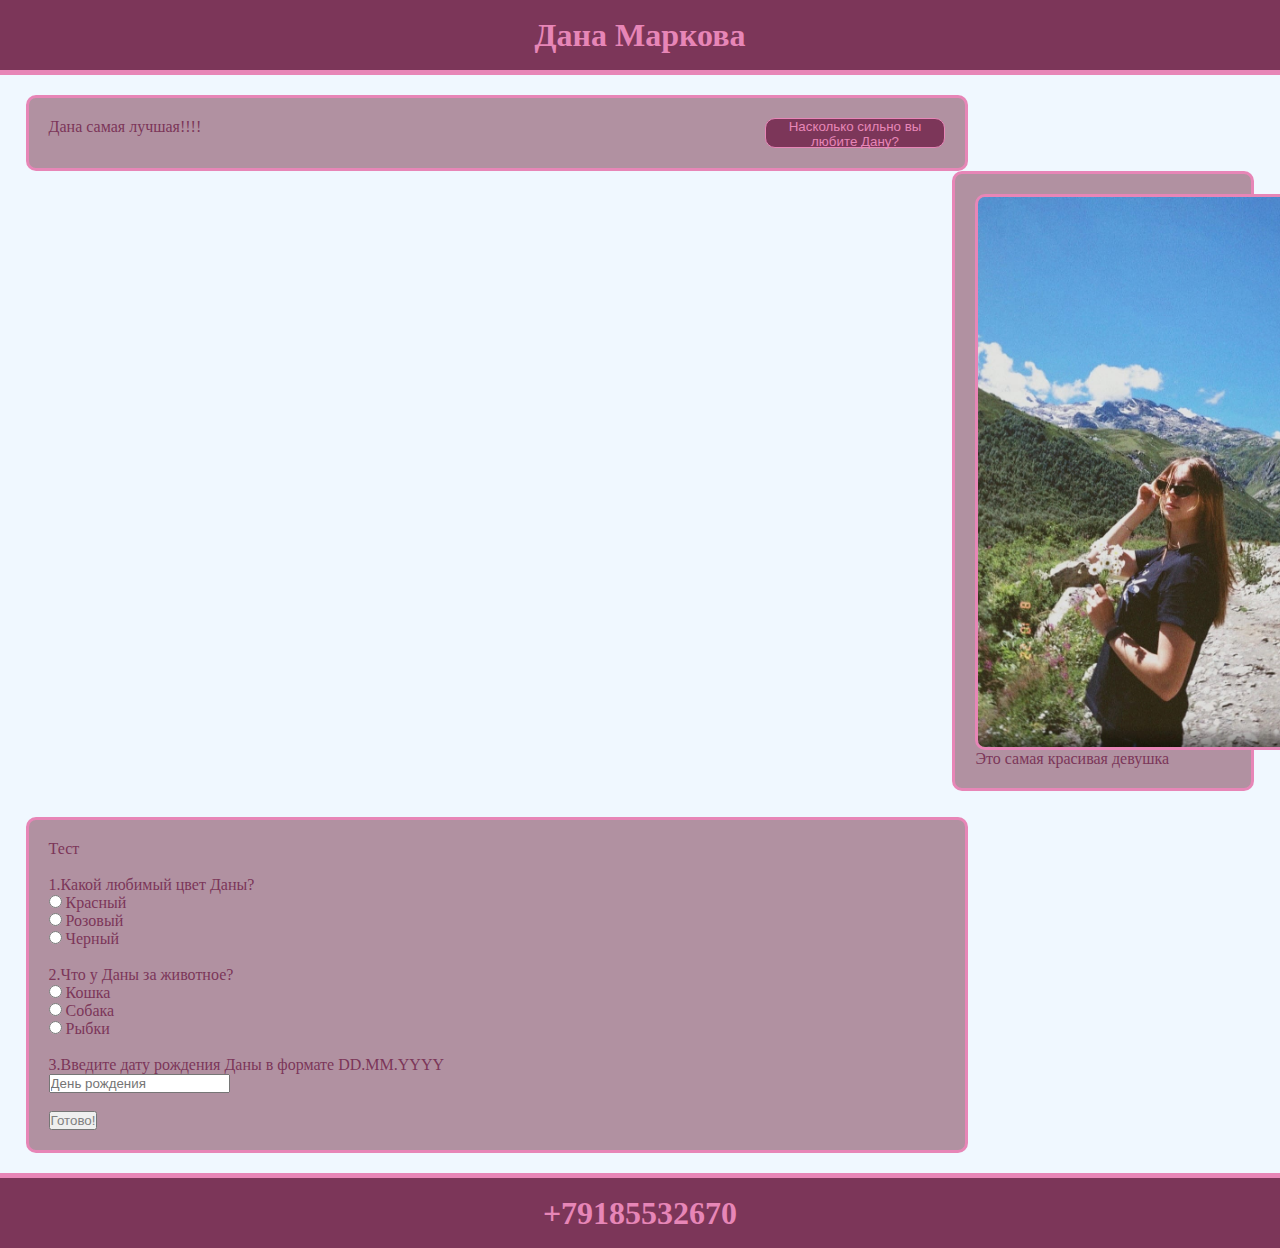
<file: index.html>
<!DOCTYPE html>
<html>
    <head>
<title> Дана Лучшая</title>
<link rel ="stylesheet" href = "css\main.css">
    </head>
    <body>
<div id ="Header"><h1>Дана Маркова<h1></div>
<div id="main_">
    <span>Дана самая лучшая!!!!</span>
    <button id="cnock" onClick="Click(this)">Насколько сильно вы любите Дану?</button>
</div>

<div id="bok">
    <img class = "photo" src ="images\zhopa.jpg" height="550px">
    <br>
    <span>Это самая красивая девушка</span>
</div>

<div id="Test">
<span> Тест</span>
<br><br>
<form id="MyForm" method="post">
<label for="clr">1.Какой любимый цвет Даны?</label>
<br>
<input name="clr" type="radio" value="Red"> Красный
<br>
<input name="clr" type="radio" value="Pink"> Розовый
<br>
<input name="clr" type="radio" value="Black"> Черный
<br><br>
<label for="pet">2.Что у Даны за животное?</label>
<br>
<input name="pet" type="radio" value="Cat"> Кошка
<br>
<input name="pet" type="radio" value="Dog"> Собака
<br>
<input name="pet" type="radio" value="Fish"> Рыбки
<br><br>
<label for = "bday">3.Введите дату рождения Даны в формате DD.MM.YYYY</label>
<br>
<input name = "bday" type="text" id="bitrh" placeholder="День рождения">
<br>
<br>
<input type="submit" name = "submit" value="Готово!" id = "knopka">
</form>

<div id="result">
</div>

</div>



<div id="foother"><h1>+79185532670</h1></div>
<script src="js\main.js">  </script>
    </body>
</html>
</file>
